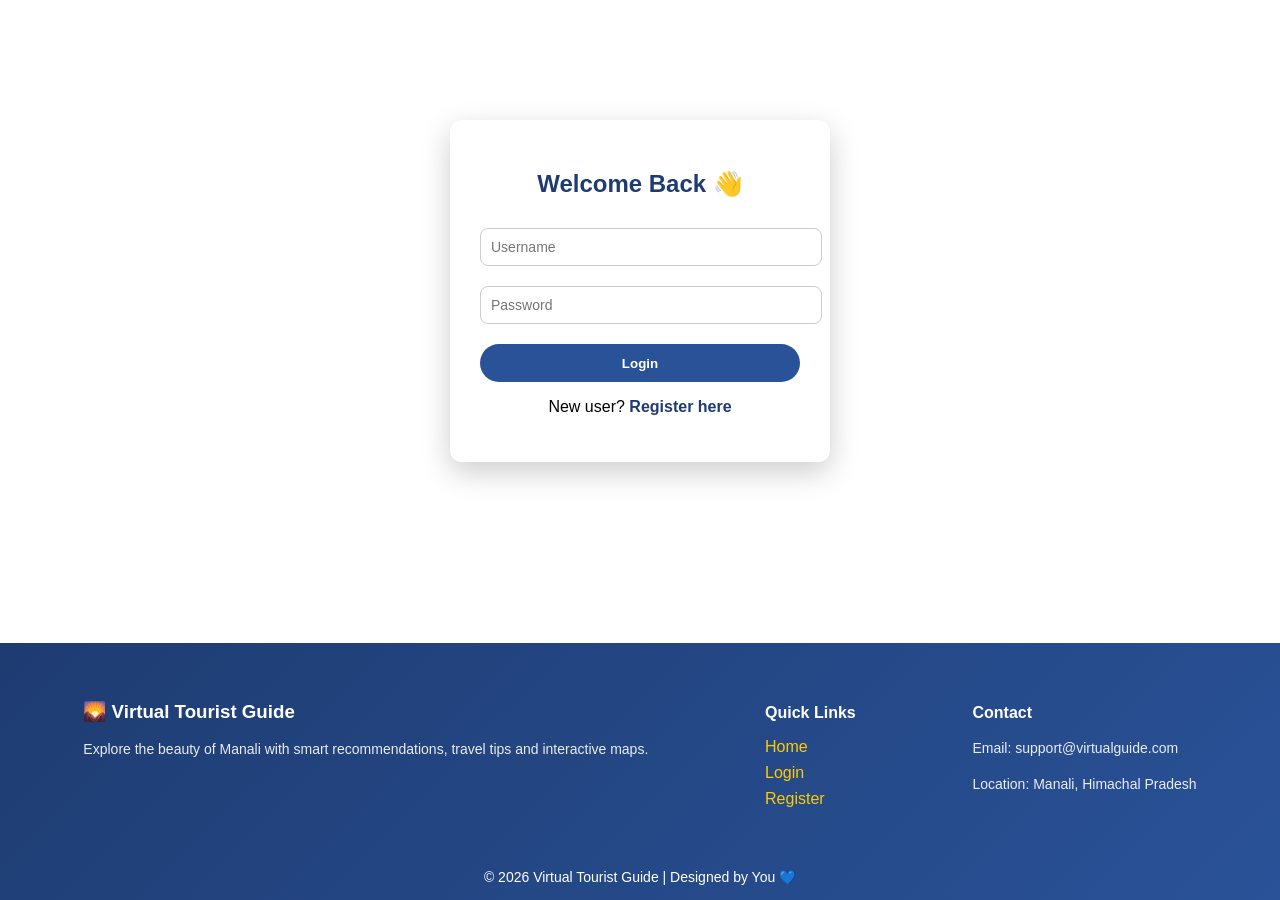
<file: VirtualTouristGuide/login.html>
<!DOCTYPE html>
<html>
<head>
    <meta charset="UTF-8">
    <title>Login</title>
    <link rel="stylesheet" href="auth.css">
</head>

<body>

<div class="page-wrapper">

    <div class="auth-box slide-in">
        <h2>Welcome Back 👋</h2>

        <form action="LoginServlet" method="post">
            <input type="text" name="username" placeholder="Username" required>
            <input type="password" name="password" placeholder="Password" required>
            <button type="submit">Login</button>
        </form>

        <p id="errorMsg" class="error-msg">
            ❌ Invalid username or password
        </p>

        <p>New user? <a href="register.html">Register here</a></p>
    </div>

</div>

<!-- ===== FOOTER ===== -->
<footer class="main-footer">

    <div class="footer-container">

        <div class="footer-section">
            <h3>🌄 Virtual Tourist Guide</h3>
            <p>Explore the beauty of Manali with smart recommendations, travel tips and interactive maps.</p>
        </div>

        <div class="footer-section">
            <h4>Quick Links</h4>
            <ul>
                <li><a href="index.html">Home</a></li>
                <li><a href="login.html">Login</a></li>
                <li><a href="register.html">Register</a></li>
            </ul>
        </div>

        <div class="footer-section">
            <h4>Contact</h4>
            <p>Email: support@virtualguide.com</p>
            <p>Location: Manali, Himachal Pradesh</p>
        </div>

    </div>

    <div class="footer-bottom">
        © 2026 Virtual Tourist Guide | Designed by You 💙
    </div>

</footer>

<script src="auth.js"></script>

<script>
    const errorBox = document.getElementById("errorMsg");
    errorBox.style.display = "none";

    const params = new URLSearchParams(window.location.search);
    if (params.get("error") === "1") {
        errorBox.style.display = "block";
        errorBox.classList.add("show");
    }

    window.addEventListener("load", function() {
        const footer = document.querySelector(".main-footer");
        if (footer) {
            footer.classList.add("show-footer");
        }
    });
</script>

</body>
</html>
</file>
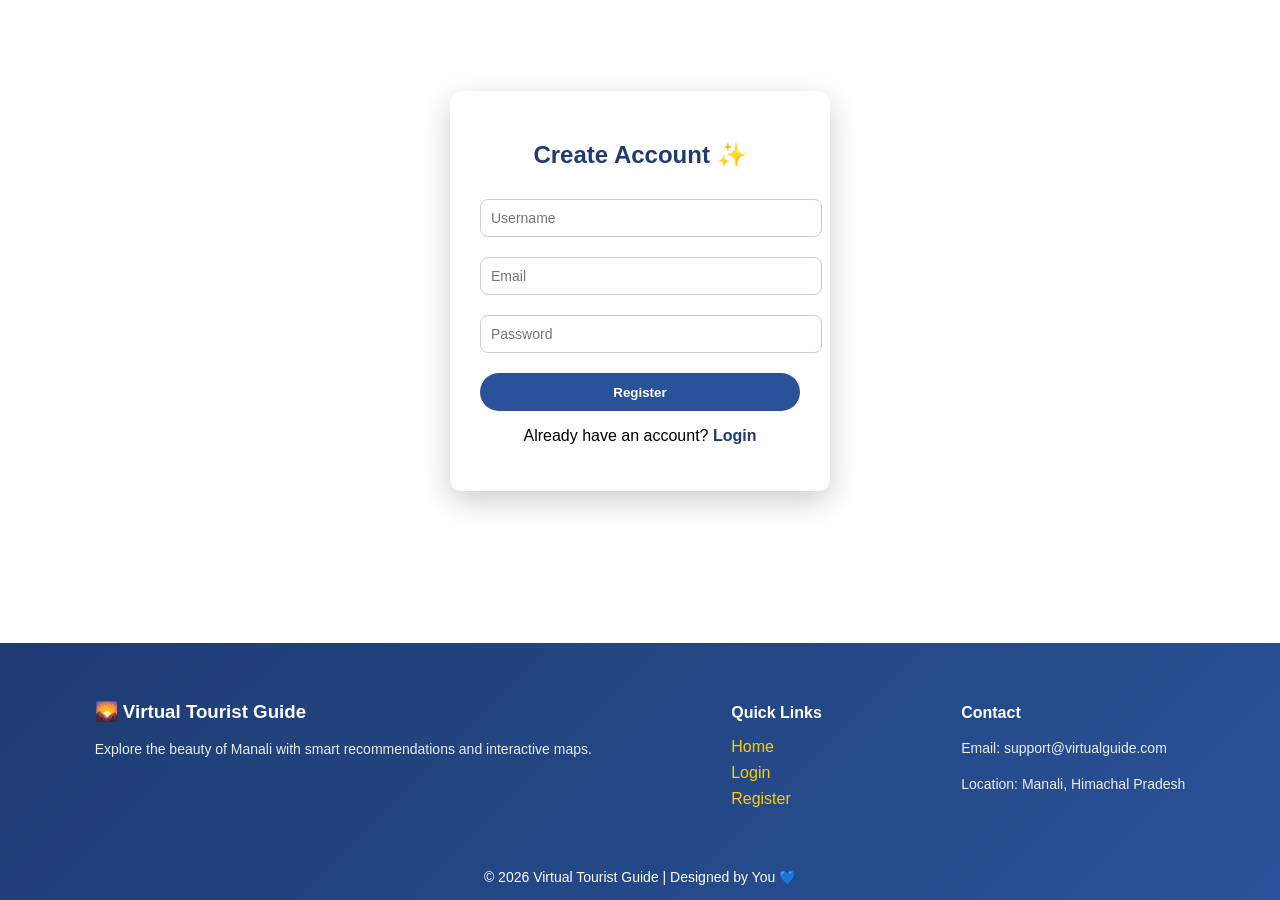
<file: VirtualTouristGuide/register.html>
<!DOCTYPE html>
<html>
<head>
    <meta charset="UTF-8">
    <title>Register</title>
    <link rel="stylesheet" href="auth.css">
</head>
<body>

<div class="page-wrapper">

    <div class="auth-box slide-in">
        <h2>Create Account ✨</h2>

        <form action="RegisterServlet" method="post">
            <input type="text" name="username" placeholder="Username" required>
            <input type="email" name="email" placeholder="Email" required>
            <input type="password" name="password" placeholder="Password" required>
            <button type="submit">Register</button>
        </form>

        <p>Already have an account? <a href="login.html">Login</a></p>
    </div>

</div>

<footer class="main-footer">
    <div class="footer-container">
        <div class="footer-section">
            <h3>🌄 Virtual Tourist Guide</h3>
            <p>Explore the beauty of Manali with smart recommendations and interactive maps.</p>
        </div>

        <div class="footer-section">
            <h4>Quick Links</h4>
            <ul>
                <li><a href="index.html">Home</a></li>
                <li><a href="login.html">Login</a></li>
                <li><a href="register.html">Register</a></li>
            </ul>
        </div>

        <div class="footer-section">
            <h4>Contact</h4>
            <p>Email: support@virtualguide.com</p>
            <p>Location: Manali, Himachal Pradesh</p>
        </div>
    </div>

    <div class="footer-bottom">
        © 2026 Virtual Tourist Guide | Designed by You 💙
    </div>
</footer>

<script src="auth.js"></script>

<script>
window.addEventListener("load", function() {
    const footer = document.querySelector(".main-footer");
    if (footer) {
        footer.classList.add("show-footer");
    }
});
</script>

</body>



</body>
</html>
</file>
<file: VirtualTouristGuide/auth.css>
body {
    margin: 0;
    min-height: 100vh;
    display: flex;
    flex-direction: column;
   
    font-family: Arial, sans-serif;
}
.page-wrapper {
    flex: 1;              /* Push footer down */
    display: flex;
    justify-content: center;
    align-items: center;
}



/* Auth Card */
.auth-box {
    background: #fff;
    padding: 30px;            
    width: 320px;
    border-radius: 12px;
    box-shadow: 0 10px 30px rgba(0,0,0,0.2);
    text-align: center;
    animation: slide 0.6s ease;
}

.auth-box h2 {
    margin-bottom: 20px;
    color: #1e3c72;
}

.auth-box input {
    width: 100%;
    padding: 10px;
    margin: 10px 0;
    border-radius: 8px;
    border: 1px solid #ccc;
    font-size: 14px;
}

.auth-box button {
    width: 100%;
    height: 38px;
    margin-top: 10px;
    background: #2a5298;
    color: white;
    border: none;
    border-radius: 20px;
    font-weight: bold;
    cursor: pointer;
    transition: 0.3s;
}

.auth-box button:hover {
    background: #1e3c72;
    transform: translateY(-2px);
}

.auth-box a {
    color: #1e3c72;
    text-decoration: none;
    font-weight: 600;
}

/* Animation */
@keyframes slide {
    from {
        transform: translateY(30px);
        opacity: 0;
    }
    to {
        transform: translateY(0);
        opacity: 1;
    }
}




.error-msg {
    color: red;
    margin-top: 10px;
    opacity: 0;
    transform: translateY(-10px);
    transition: 0.4s ease;
}

.error-msg.show {
    opacity: 1;
    transform: translateY(0);
}


.main-footer {
    background: linear-gradient(135deg, #1e3c72, #2a5298);
    color: white;
    margin-top: 60px;
    padding-top: 40px;
    font-family: 'Verdana', Arial, sans-serif;
    opacity: 0;
    transform: translateY(40px);
    transition: all 0.3s ease;
}

.main-footer.show-footer {
    opacity: 1;
    transform: translateY(0);
}

.footer-container {
    display: flex;
    justify-content: space-around;
    flex-wrap: wrap;
    gap: 30px;
    padding: 0 40px 30px;
}

.footer-section h3,
.footer-section h4 {
    margin-bottom: 15px;
}


.footer-section p {
    font-size: 14px;
    line-height: 1.6;
    opacity: 0.9;
}

.footer-section ul {
    list-style: none;
    padding: 0;
}

.footer-section ul li {
    margin-bottom: 8px;
}

.footer-section a {
    color: #ffcc00;
    text-decoration: none;
    transition: 0.3s ease;

}

.footer-section a:hover {
    color: white;
    padding-left: 6px;
}

.footer-bottom {
    text-align: center;
    padding: 15px;
    font-size: 14px;
}
</file>
